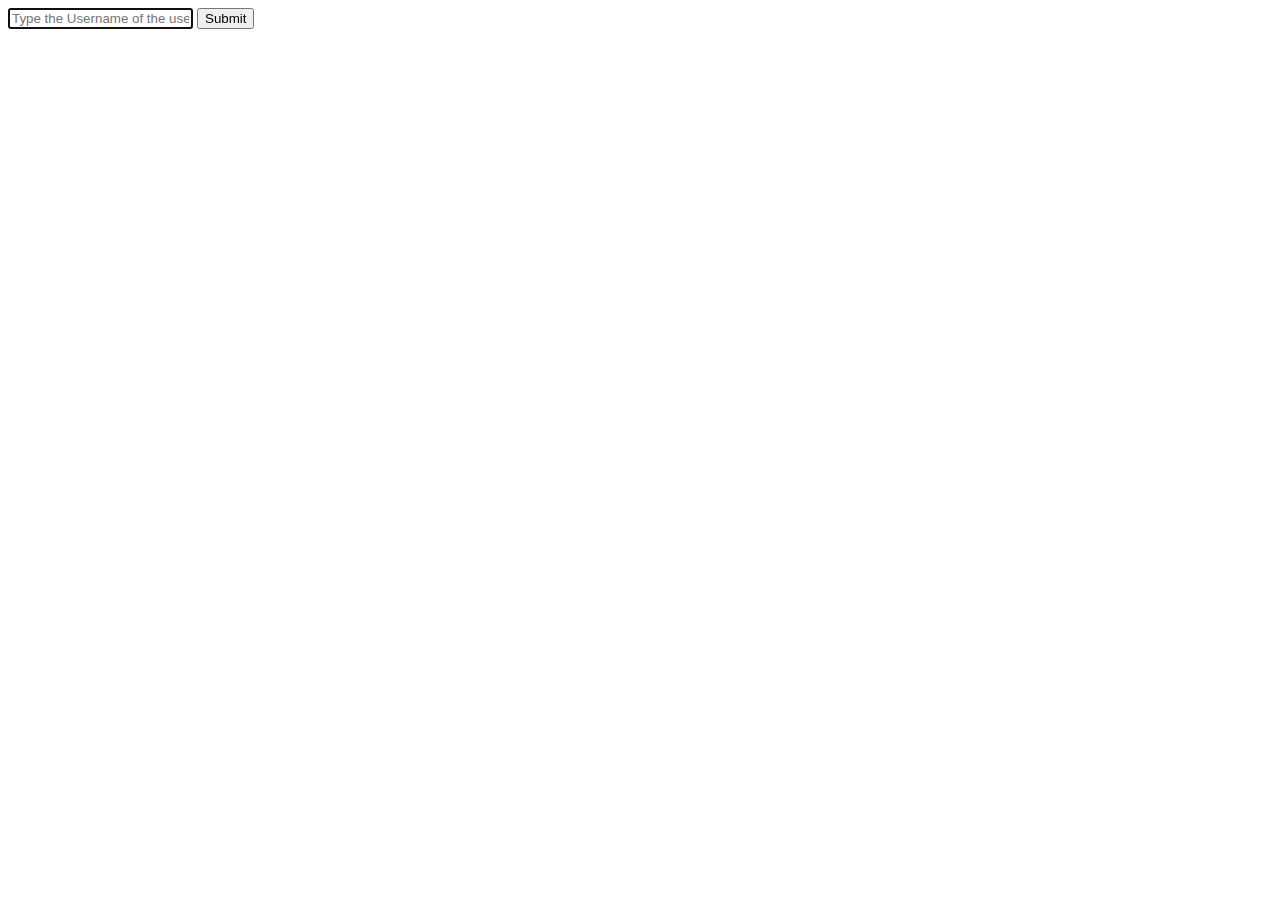
<file: src/main/resources/templates/admin.html>
<!DOCTYPE html>
<html lang="en">
<head>
    <meta charset="UTF-8">
    <title>Administration (Banning)</title>
</head>
<body>
<form action="/admin/ban" method="post">
    <input name="nameToBan" id="input-bannedUser" class="form-control" placeholder="Type the Username of the user to ban here." required autofocus />
    <button id="submit-btn" class="btn btn-lg btn-primary btn-block disabled" type="submit">Submit</button>
</form>
</body>
</html>
</file>
